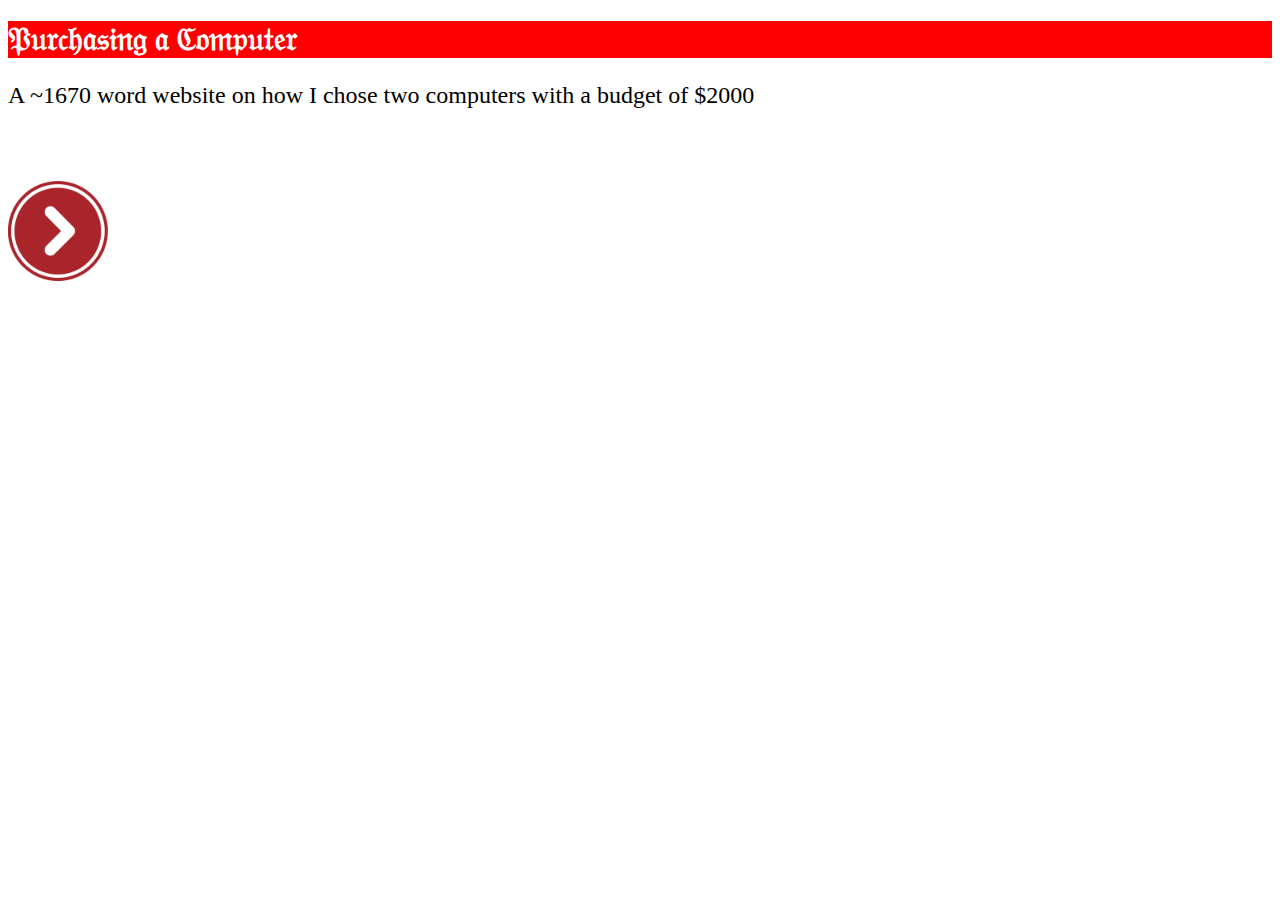
<file: index.html>
<!DOCTYPE html>
<html lang="en">
<head>
    <meta charset="UTF-8">
    <meta http-equiv="X-UA-Compatible" content="IE=edge">
    <meta name="viewport" content="width=device-width, initial-scale=1.0">
    <link rel="stylesheet" type="text/css" href="styles.css" /> 
    <title>𝔓𝔲𝔯𝔠𝔥𝔞𝔰𝔦𝔫𝔤 𝔞 ℭ𝔬𝔪𝔭𝔲𝔱𝔢𝔯</title>
</head>
<body>

    <h1 id="opT">𝔓𝔲𝔯𝔠𝔥𝔞𝔰𝔦𝔫𝔤 𝔞 ℭ𝔬𝔪𝔭𝔲𝔱𝔢𝔯</h1>
    <p class="paragraph">A ~1670 word website on how I chose two computers with a budget of $2000</p>
    
<br>


    <a href="page2.html" class="NEXT_icon"> 
        <img src="NEXT_icon.png" width="100" height="100">
    </a>
</body>
</html>
</file>
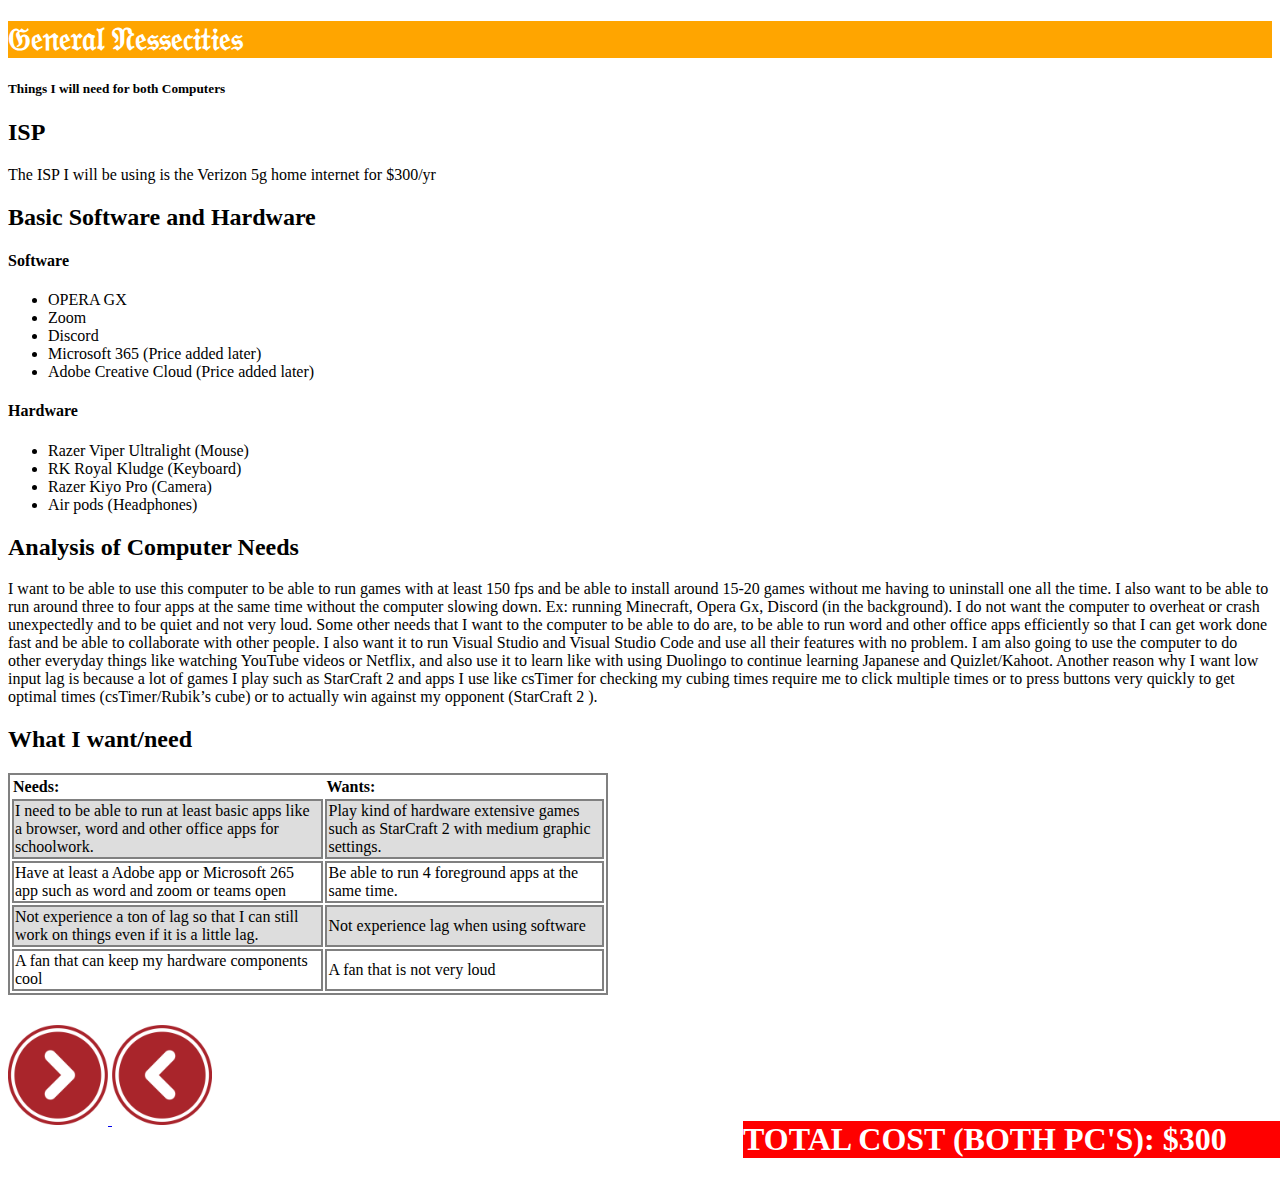
<file: page2.html>
<!DOCTYPE html>
<html lang="en">
<head>
    <meta charset="UTF-8">
    <meta http-equiv="X-UA-Compatible" content="IE=edge">
    <meta name="viewport" content="width=device-width, initial-scale=1.0">
    <link rel="stylesheet" type="text/css" href="styles.css" /> 
    <title>𝔊𝔢𝔫𝔢𝔯𝔞𝔩 𝔑𝔢𝔰𝔰𝔢𝔠𝔦𝔱𝔦𝔢𝔰</title>
</head>
<body>
    <h1 id="tpT">𝔊𝔢𝔫𝔢𝔯𝔞𝔩 𝔑𝔢𝔰𝔰𝔢𝔠𝔦𝔱𝔦𝔢𝔰</h1>
    <h5>Things I will need for both Computers</h5>

    <h2>ISP</h2>
    <p>The ISP I will be using is the Verizon 5g home internet for $300/yr</p>

    <h2>Basic Software and Hardware</h2> 
        <h4>Software</h4>
    <ul>
        <li>OPERA GX</li>
        <li>Zoom</li>
        <li>Discord</li>
        <li>Microsoft 365 (Price added later)</li>
        <li>Adobe Creative Cloud (Price added later)</li>
    </ul> 
        <h4>Hardware</h4>
    <ul>
        <li>Razer Viper Ultralight (Mouse)</li>
        <li>RK Royal Kludge (Keyboard)</li>
        <li>Razer Kiyo Pro (Camera)</li>
        <li>Air pods (Headphones)</li>
    </ul>

    <h2>Analysis of Computer Needs</h2>
    <p>I want to be able to use this computer to be able to run games with at least 150 fps 
        and be able to install around 15-20 games without me having to uninstall one all the time. 
        I also want to be able to run around three to four apps at the same time without the computer 
        slowing down. Ex: running Minecraft, Opera Gx, Discord (in the background).
        I do not want the computer to overheat or crash unexpectedly and to be quiet and not very loud. 
        Some other needs that I want to the computer to be able to do are, to be able to run word and other 
        office apps efficiently so that I can get work done fast and be able to collaborate with other people. 
        I also want it to run Visual Studio and Visual Studio Code and use all their features with no problem. 
        I am also going to use the computer to do other everyday things like watching YouTube videos or Netflix, 
        and also use it to learn like with using Duolingo to continue learning Japanese and Quizlet/Kahoot. 
        Another reason why I want low input lag is because a lot of games I play such as StarCraft 2 and apps I 
        use like csTimer for checking my cubing times require me to click multiple times or to press buttons very 
        quickly to get optimal times (csTimer/Rubik’s cube) or to actually win against my opponent (StarCraft 2 ).</p>

        <h2>What I want/need</h2>
        <table>
            <tr>
                <th>Needs:</th> 
                <th>Wants:</th>
            </tr>
            <tr>
                <td>I need to be able to run at least basic apps like a browser, 
                    word and other office apps for schoolwork.</td>
                <td>Play kind of hardware extensive games such as StarCraft 2 with medium graphic settings.</td>
            </tr>
            <tr>
                <td>Have at least a Adobe app or Microsoft 265 app such as word and zoom or teams open</td>
                <td>Be able to run 4 foreground apps at the same time.</td>
            </tr>
    
            <tr>
                <td>Not experience a ton of lag so that I can still work on things even if it is a little lag.</td>
                <td>Not experience lag when using software</td>
            </tr>
    
            <tr>
                <td>A fan that can keep my hardware components cool</td>
                <td>A fan that is not very loud</td>
            </tr>
        </table>

    <a href="page3.html" class="NEXT_icon"> 
        <img src="NEXT_icon.png" width="100" height="100">
    </a>
    <a href="index.html" class="NEXT_icon"> 
        <img src="PREV_icon.png" width="100" height="100">
    </a>

    <h1 class="tc">TOTAL COST (BOTH PC'S): $300</h1>
        
</body>
</html>
</file>
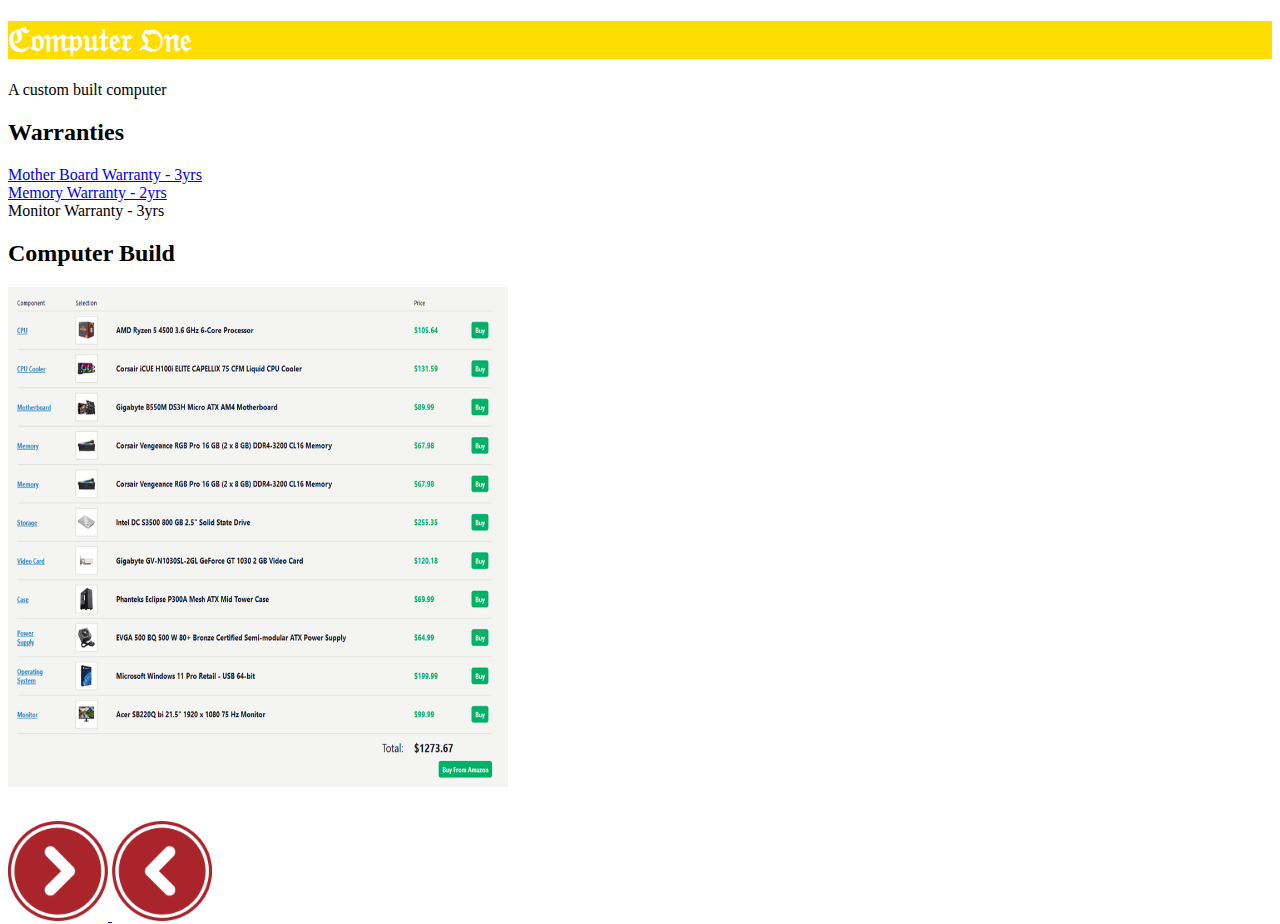
<file: page3.html>
<!DOCTYPE html>
<html lang="en">
<head>
    <meta charset="UTF-8">
    <meta http-equiv="X-UA-Compatible" content="IE=edge">
    <meta name="viewport" content="width=device-width, initial-scale=1.0">
    <link rel="stylesheet" type="text/css" href="styles.css" /> 
    <title>ℭ𝔬𝔪𝔭𝔲𝔱𝔢𝔯 𝔒𝔫𝔢</title>
</head>
<body>
    <h1 id="tdpT">ℭ𝔬𝔪𝔭𝔲𝔱𝔢𝔯 𝔒𝔫𝔢</h1>
    <p>A custom built computer</p>

    <h2>Warranties</h2>
    <a href="https://pcpartpicker.com/product/VyBhP6/gigabyte-b550m-ds3h-micro-atx-am4-motherboard-b550m-ds3h">Mother Board Warranty - 3yrs</a> <br>
    <a href=https://pcpartpicker.com/product/QDhKHx/corsair-vengeance-rgb-pro-16gb-2-x-8gb-ddr4-3200-memory-cmw16gx4m2c3200c16> Memory Warranty - 2yrs</a> <br>
    <!-- Only reason why this is ann <a> tag is so that it looks the same to the links as I couldn't get a link for it.-->
    <a>Monitor Warranty - 3yrs </a>

    <h2>Computer Build</h2>
    <img src="Picture1.png" height="500px" width="500px">
<br>

    <a href="page4.html" class="NEXT_icon"> 
        <img src="NEXT_icon.png" width="100" height="100">
    </a>
    <a href="page2.html" class="NEXT_icon"> 
        <img src="PREV_icon.png" width="100" height="100">
    </a>

    
</body>
</html>
</file>
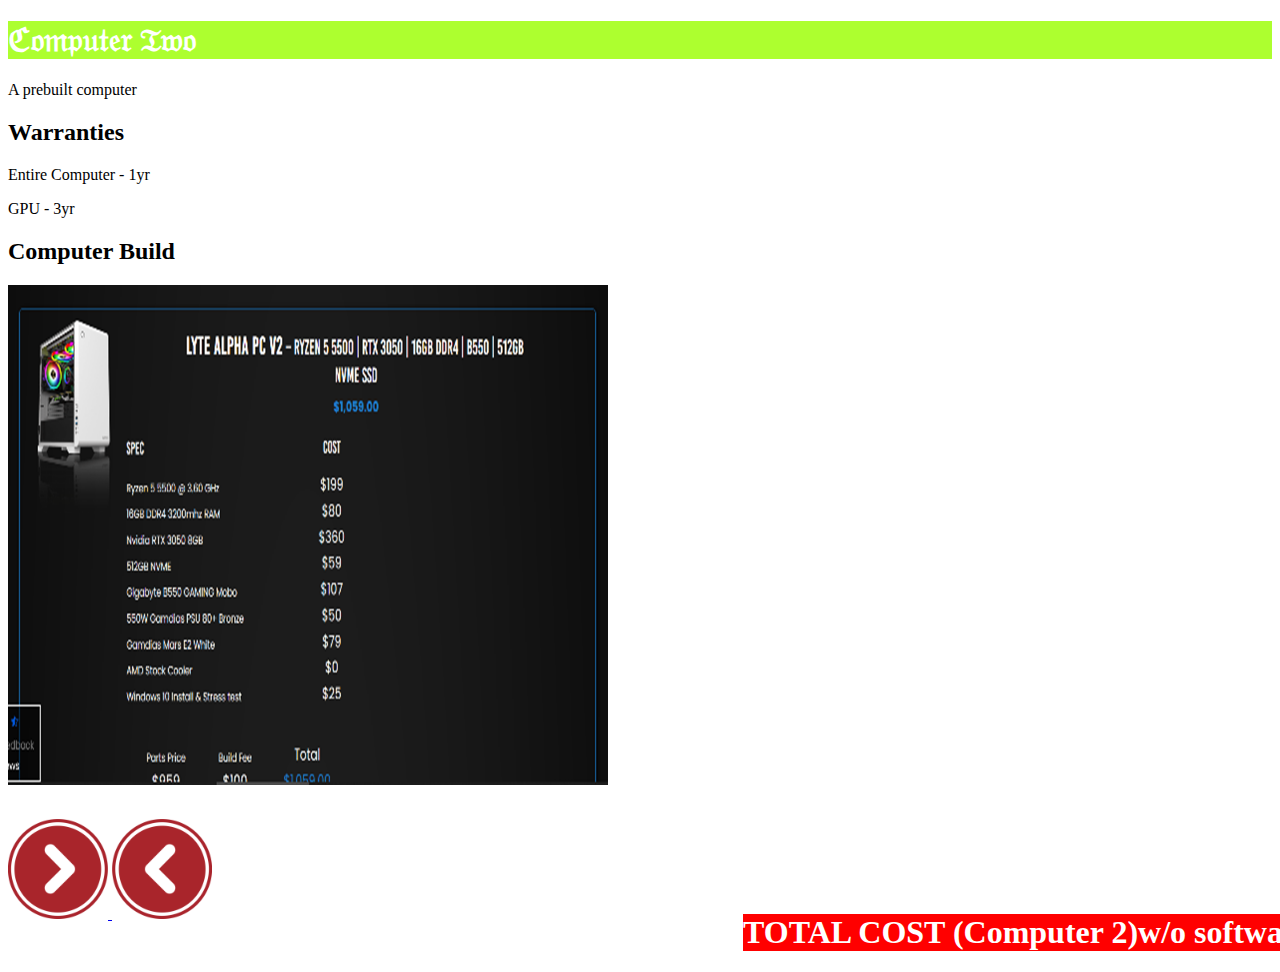
<file: page4.html>
<!DOCTYPE html>
<html lang="en">
<head>
    <meta charset="UTF-8">
    <meta http-equiv="X-UA-Compatible" content="IE=edge">
    <meta name="viewport" content="width=device-width, initial-scale=1.0">
    <link rel="stylesheet" type="text/css" href="styles.css" /> 
    <title>ℭ𝔬𝔪𝔭𝔲𝔱𝔢𝔯 𝔗𝔴𝔬
    </title>
</head>
<body>
    <h1 id="fpT">ℭ𝔬𝔪𝔭𝔲𝔱𝔢𝔯 𝔗𝔴𝔬
    </h1>
    <p>A prebuilt computer</p>

    <h2>Warranties</h2>
    <p>Entire Computer - 1yr</p>
    <p>GPU - 3yr</p>

    <h2>Computer Build</h2>
    <img src="Picture2.png" height="500px" width="600px">
    <br>

    <a href="page5.html" class="NEXT_icon"> 
        <img src="NEXT_icon.png" width="100" height="100">
    </a>
    <a href="page3.html" class="NEXT_icon"> 
        <img src="PREV_icon.png" width="100" height="100">
    </a>

    <h1 class="tc">TOTAL COST (Computer 2)w/o software: $1059</h1>
</body>
</html>
</file>
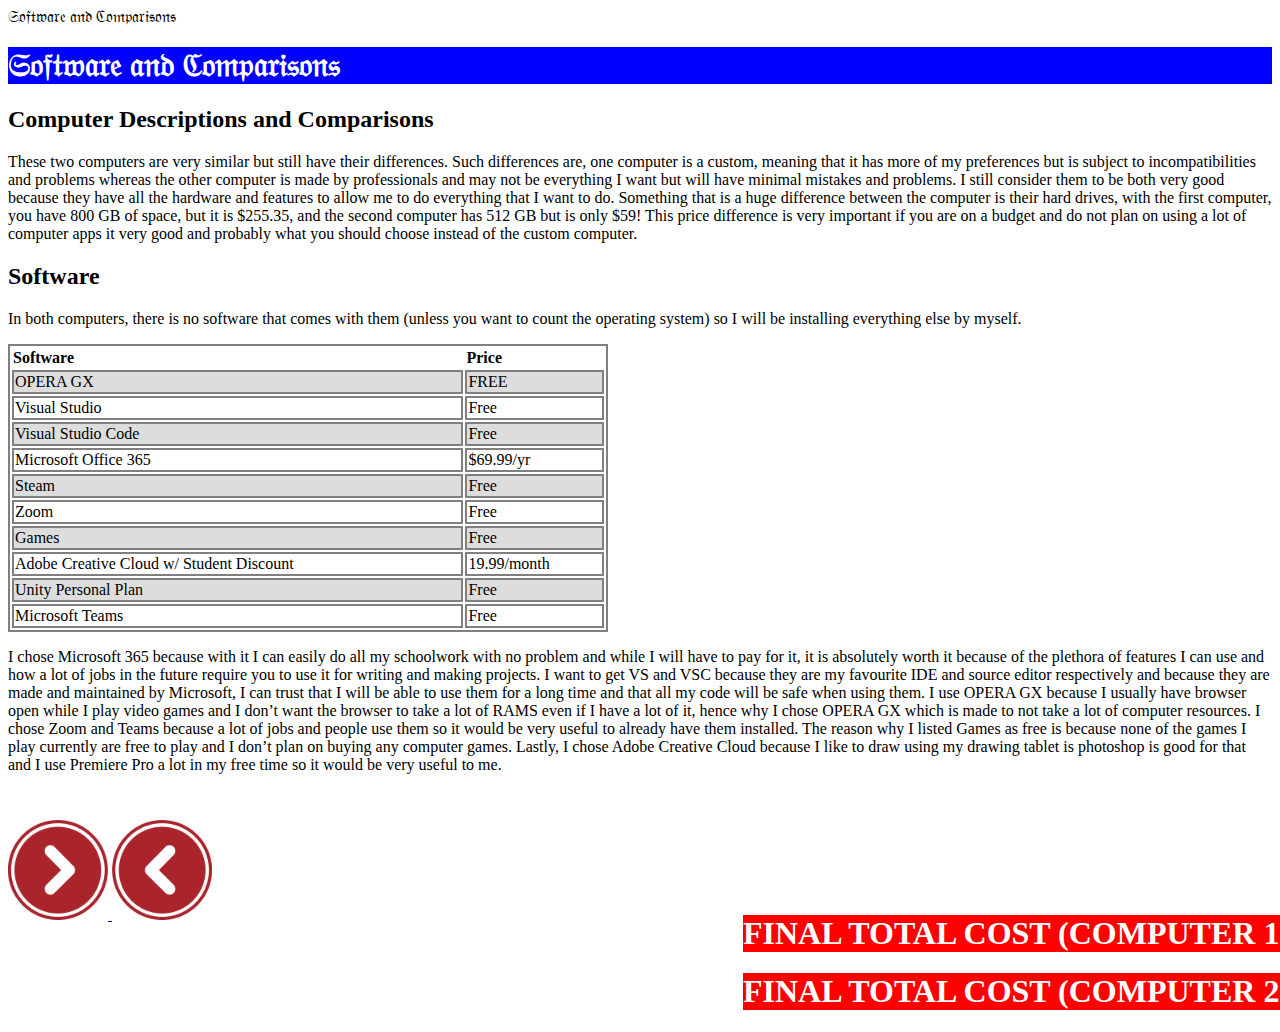
<file: page5.html>
<!DOCTYPE html>
<html lang="en">
<head>
    <meta charset="UTF-8">
    <meta http-equiv="X-UA-Compatible" content="IE=edge">
    <meta name="viewport" content="width=device-width, initial-scale=1.0">
    <link rel="stylesheet" type="text/css" href="styles.css" /> 
    <titles>𝔖𝔬𝔣𝔱𝔴𝔞𝔯𝔢 𝔞𝔫𝔡 ℭ𝔬𝔪𝔭𝔞𝔯𝔦𝔰𝔬𝔫𝔰</title>
</head>
<body>
    <h1 id="fipT">𝔖𝔬𝔣𝔱𝔴𝔞𝔯𝔢 𝔞𝔫𝔡 ℭ𝔬𝔪𝔭𝔞𝔯𝔦𝔰𝔬𝔫𝔰</h1>

    <h2>Computer Descriptions and Comparisons</h2>
    <p>These two computers are very similar but still have their differences. 
        Such differences are, one computer is a custom, meaning that it has more of my preferences
         but is subject to incompatibilities and problems whereas the other computer is made by
         professionals and may not be everything I want but will have minimal mistakes and problems. 
         I still consider them to be both very good because they have all the hardware and features to 
         allow me to do everything that I want to do. Something that is a huge difference between the 
         computer is their hard drives, with the first computer, you have 800 GB of space, but it is 
         $255.35, and the second computer has 512 GB but is only $59! This price difference is very 
         important if you are on a budget and do not plan on using a lot of computer apps it very good and 
         probably what you should choose instead of the custom computer.</p>

    <h2>Software</h2>
    <p>In both computers, there is no software that comes with them (unless you want to count the operating system) 
        so I will be installing everything else by myself.</p>

    <table>
        <tr>
            <th>Software</th>
            <th>Price</th>
        </tr>
        <tr>
            <td>OPERA GX</td>
            <td>FREE</td>
        </tr>
        <tr>
            <td>Visual Studio</td>
            <td>Free</td>
        </tr>
        <tr>
            <td>Visual Studio Code</td>
            <td>Free</td>
        </tr>
        <tr>
            <td>Microsoft Office 365</td>
            <td>$69.99/yr</td>
        </tr>
        <tr>
            <td>Steam</td>
            <td>Free</td>
        </tr>
        <tr>
            <td>Zoom</td>
            <td>Free</td>
        </tr>
        <tr>
            <td>Games</td>
            <td>Free</td>
        </tr>
        <tr>
            <td>Adobe Creative Cloud w/ Student Discount</td>
            <td>19.99/month</td>
        </tr>
        <tr>
            <td>Unity Personal Plan</td>
            <td>Free</td>
        </tr>
        <tr>
            <td>Microsoft Teams</td>
            <td>Free</td>
        </tr>
    </table>

    <p>I chose Microsoft 365 because with it I can easily do all my schoolwork with no problem and 
        while I will have to pay for it, it is absolutely worth it because of the plethora of features 
        I can use and how a lot of jobs in the future require you to use it for writing and making projects. 
        I want to get VS and VSC because they are my favourite IDE and source editor respectively and because 
        they are made and maintained by Microsoft, I can trust that I will be able to use them for a long time 
        and that all my code will be safe when using them. I use OPERA GX because I usually have browser open 
        while I play video games and I don’t want the browser to take a lot of RAMS even if I have a lot of it, 
        hence why I chose OPERA GX which is made to not take a lot of computer resources. I chose Zoom and Teams 
        because a lot of jobs and people use them so it would be very useful to already have them installed. 
        The reason why I listed Games as free is because none of the games I play currently are free to play and 
        I don’t plan on buying any computer games. Lastly, I chose Adobe Creative Cloud because I like to draw using my 
        drawing tablet is photoshop is good for that and I use Premiere Pro a lot in my free time so it would be very useful to me.</p>

        <a href="page6.html" class="NEXT_icon"> 
            <img src="NEXT_icon.png" width="100" height="100">
        </a>
        <a href="page4.html" class="NEXT_icon"> 
            <img src="PREV_icon.png" width="100" height="100">
        </a>

        <br>
        <h1 class="tc">FINAL TOTAL COST (COMPUTER 1)  $1658.64</h1>
        <h1 class="tc">FINAL TOTAL COST (COMPUTER 2)  $1448.00</h1>
</body>
</html>
</file>
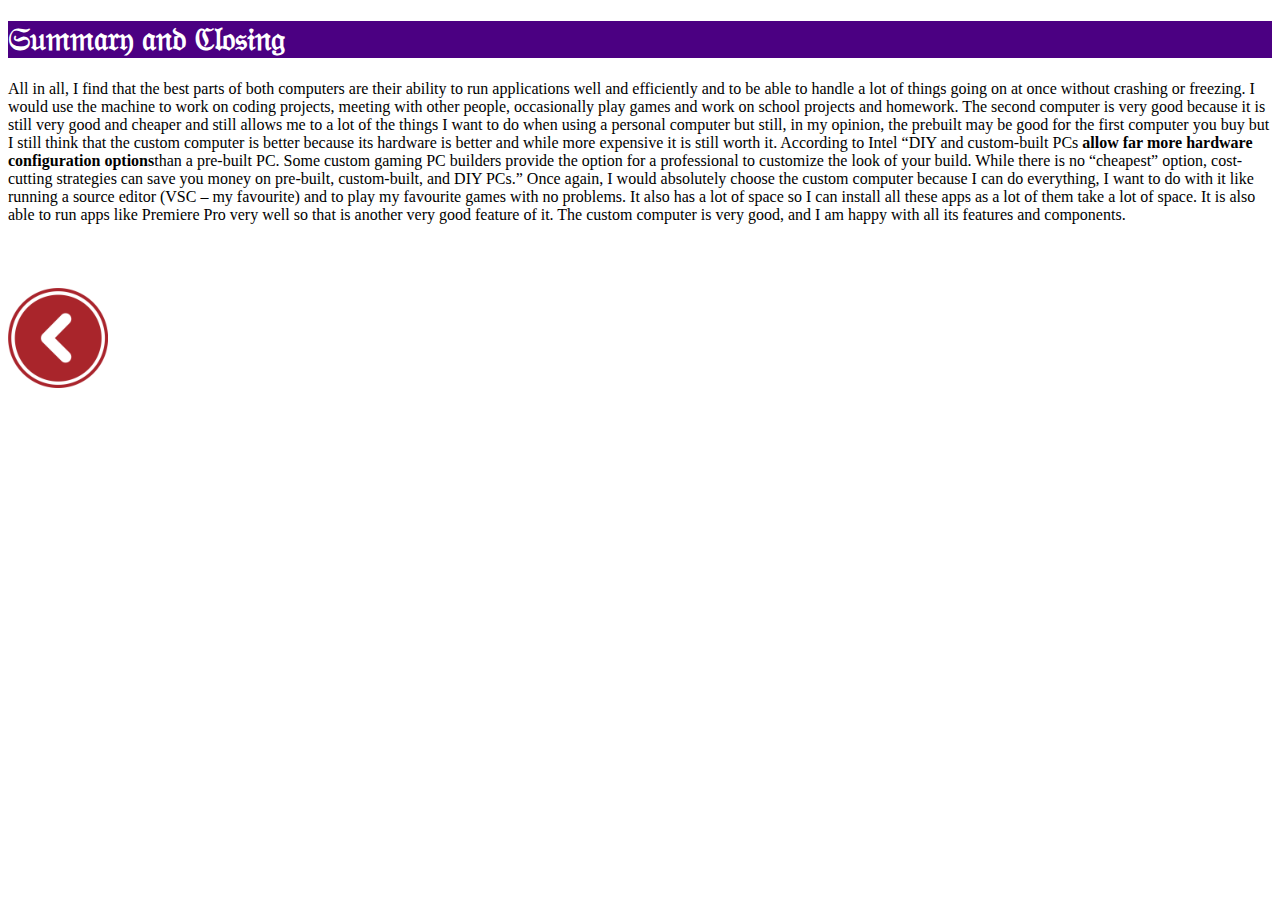
<file: page6.html>
<!DOCTYPE html>
<html lang="en">
<head>
    <meta charset="UTF-8">
    <meta http-equiv="X-UA-Compatible" content="IE=edge">
    <meta name="viewport" content="width=device-width, initial-scale=1.0">
    <link rel="stylesheet" type="text/css" href="styles.css" /> 

    <title>𝔖𝔲𝔪𝔪𝔞𝔯𝔶 𝔞𝔫𝔡 ℭ𝔩𝔬𝔰𝔦𝔫𝔤</title>
</head>
<body>
    <h1 id="spT">
        𝔖𝔲𝔪𝔪𝔞𝔯𝔶 𝔞𝔫𝔡 ℭ𝔩𝔬𝔰𝔦𝔫𝔤
    </h1>

    <p>
        All in all, I find that the best parts of both computers are their ability to run applications 
        well and efficiently and to be able to handle a lot of things going on at once without crashing or 
        freezing. I would use the machine to work on coding projects, meeting with other people, occasionally 
        play games and work on school projects and homework. The second computer is very good because it is 
        still very good and cheaper and still allows me to a lot of the things I want to do when using a personal 
        computer but still, in my opinion, the prebuilt may be good for the first computer you buy but I still think 
        that the custom computer is better because its hardware is better and while more expensive it is still worth it.
        According to Intel “DIY and custom-built PCs <b>allow far more hardware configuration options</b>than a pre-built PC. 
        Some custom gaming PC builders provide the option for a professional to customize the look of your build. While there
        is no “cheapest” option, cost-cutting strategies can save you money on pre-built, custom-built, and DIY PCs.” Once again,
        I would absolutely choose the custom computer because I can do everything, I want to do with it like running a source editor 
        (VSC – my favourite) and to play my favourite games with no problems. It also has a lot of space so I can install all these apps 
        as a lot of them take a lot of space. It is also able to run apps like Premiere Pro very well so that is another very good feature 
        of it. The custom computer is very good, and I am happy with all its features and components.
    </p>
    <br>
    <a href="page5.html" class="NEXT_icon"> 
        <img src="PREV_icon.png" width="100" height="100">
    </a>

</body>
</html>
</file>
<file: styles.css>
#opT {
    color:white;
    background-color: red;
}

.NEXT_icon {
    position: relative;
    top: 30px;
}


.PREV_icon {
    position: relative;
    left: 30px;
}

.paragraph {
    font-size: x-large;
}

#tpT {
    color:white;
    background-color:orange;
}

.tc {
    position: relative;
    left: 735px;
    color: white;
    background-color: red;
}
#tdpT {
    color:white;
    background-color: #FEDD00;
}

table {
    width: 600px;
}

th {
    text-align: left;
}

table, td, td {
    border: 1px solid grey;
    border-width: 2px;
}

tr:nth-child(even) {
    background-color: #ddd;
}

#fpT {
    color: white;
    background-color: greenyellow; 
}

#fipT {
    color:white;
    background-color: blue;
}

#spT {
    color: white;
    background-color: indigo;
}
</file>
